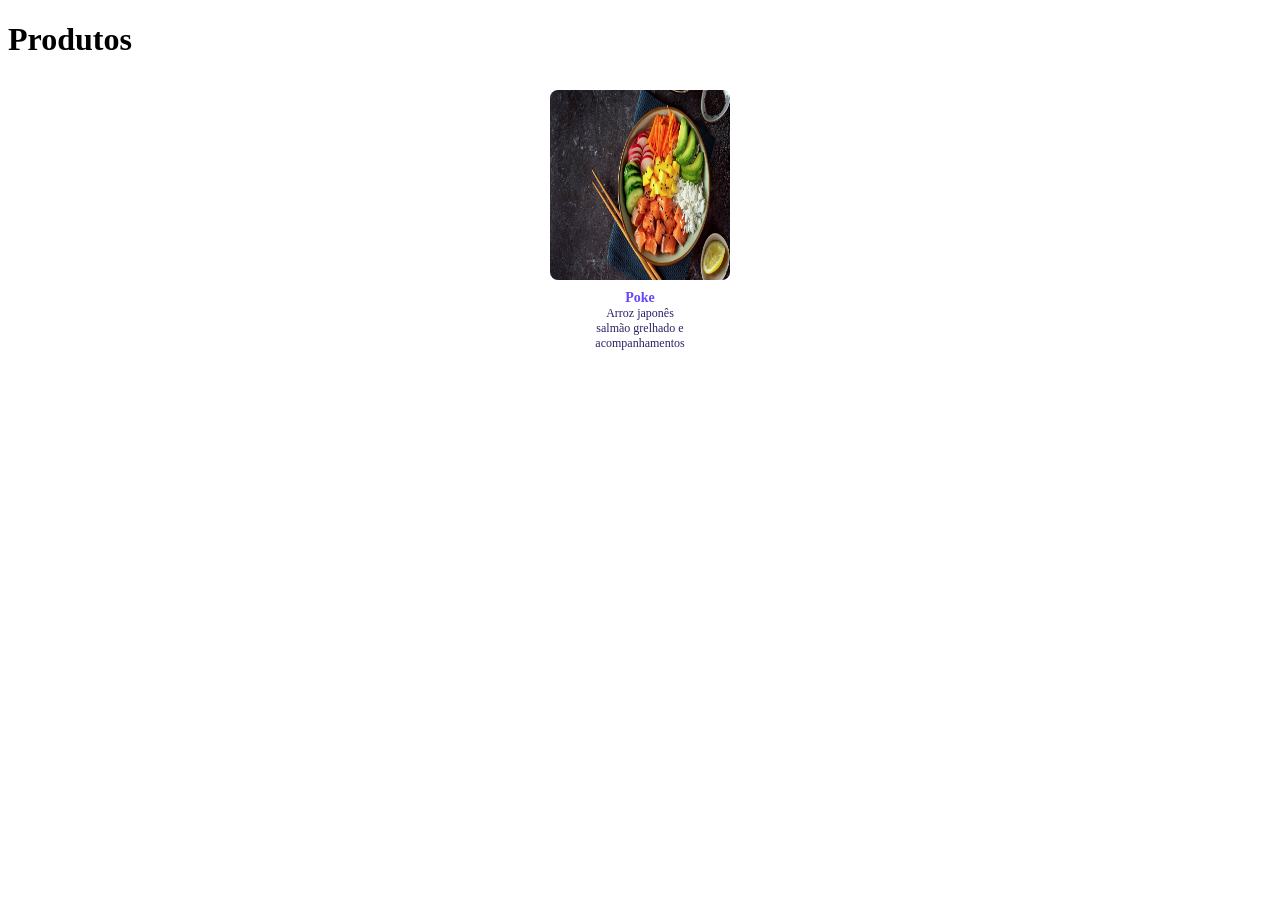
<file: produtos.html>
<!DOCTYPE html>
<html lang="pt-BR">
<head>
<title>Produtos</title>
<meta charset="UTF-8">
<link rel="stylesheet" href="css/styles.css">
</head>
<body>
<h1>Produtos</h1>
<div class="pratos">
<img src="img/poke de salmao">
</div>
<span class="titulo_prod">Poke</span>
<span class="descricao_prod">Arroz japonês<br/>salmão grelhado e</br>acompanhamentos</span>
</body>
</html>
</file>
<file: css/styles.css>
* {
    box-sizing: border-box;
}

.box {
    width: 400px;
    height: 400px;
    border: dotted 10px rgba(0,0,0,0.9);
    margin: 10% auto;
    padding: 70px;
    
}

.pratos {
    display: flex;
    justify-content: center;
    gap: 10px;
    padding: 10px;
}

.pratos img {
    width: 180px;
    height: 190px;
    border-radius: 8px;
}

.pratos img:hover {
    transform: scale(1.1);
}

.titulo_prod {
    font-family: Calibri;
    font-size: 14px;
    font-weight: bold;
    color: rgb(104, 71, 250);
    display: flex;
    justify-content: center;
    gap: 10px;
}

.descricao_prod {
    font-family: Calibri;
    font-size: 12px;
    color: rgb(45, 32, 104);
    display: flex;
    justify-content: center;
    text-align: center;
    gap: 10px;
}
</file>
